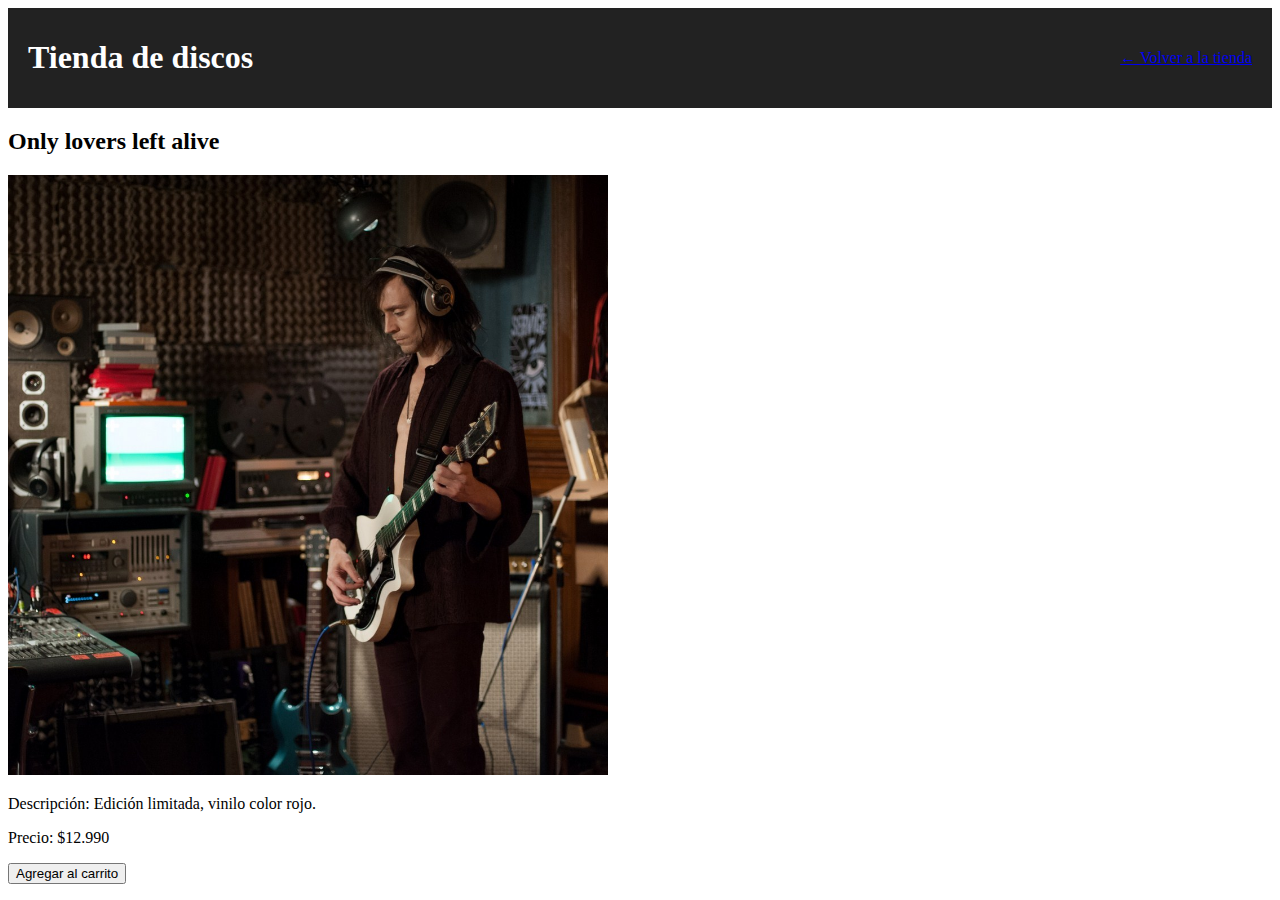
<file: productos/producto1.html>
<!DOCTYPE html>
<html lang="es">
<head>
  <meta charset="UTF-8">
  <title>only lovers left alive - Tienda</title>
  <link rel="stylesheet" href="../styles.css">
</head>
<body>
  <header>
    <h1>Tienda de discos</h1>
    <a href="../index.html">← Volver a la tienda</a>
  </header>

  <main>
    <h2>Only lovers left alive</h2>
    <img src="../productos/assets/only_lovers_left_alive.jpeg" alt="Disco 1">
    <p>Descripción: Edición limitada, vinilo color rojo.</p>
    <p>Precio: $12.990</p>
    <button>Agregar al carrito</button>
  </main>
</body>
</html>
</file>
<file: styles.css>
body {
  font-family: 'Bitcount Grid Double';
}



 img { 
  width: 600px;
  height: 600px;
  object-fit: cover; /* opcional, para que se recorten bien */
}

header {
  background: #222;
  color: #fff;
  padding: 10px 20px;
  display: flex;
  align-items: center;
  justify-content: space-between;
}
.menu {
  list-style: none;
  display: flex;
  gap: 15px;
}
.menu a {
  color: #fff;
  text-decoration: none;
}
.search input {
  padding: 5px;
}
.artist-profile {
  padding: 20px;
}
.product-card {
  font: bold 16px 'arial';

  border: 1px solid #ccc;
  padding: 10px;
  width: 200px;
  margin-bottom: 10px;
}
</file>
